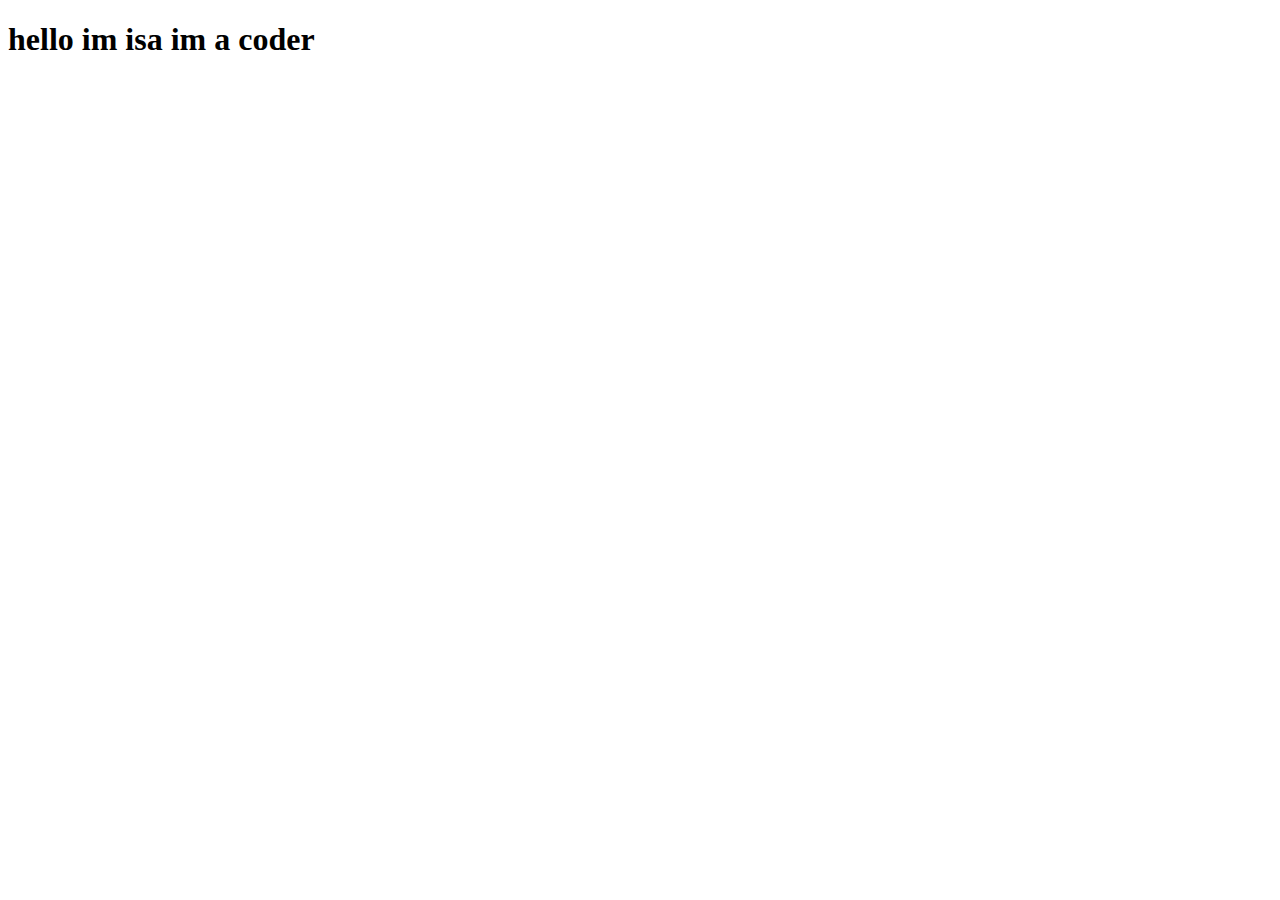
<file: page1/index.html>
<!DOCTYPE html>
<html lang="en">
<head>
    <meta charset="UTF-8">
    <meta name="viewport" content="width=device-width, initial-scale=1.0">
    <title>Home | Schoology</title>
    <link rel="icon" type="png" href="favicon.png">
</head>
<body>
    <h1>hello 
        im isa
        im a coder
    </h1>
</body>
</html>
</file>
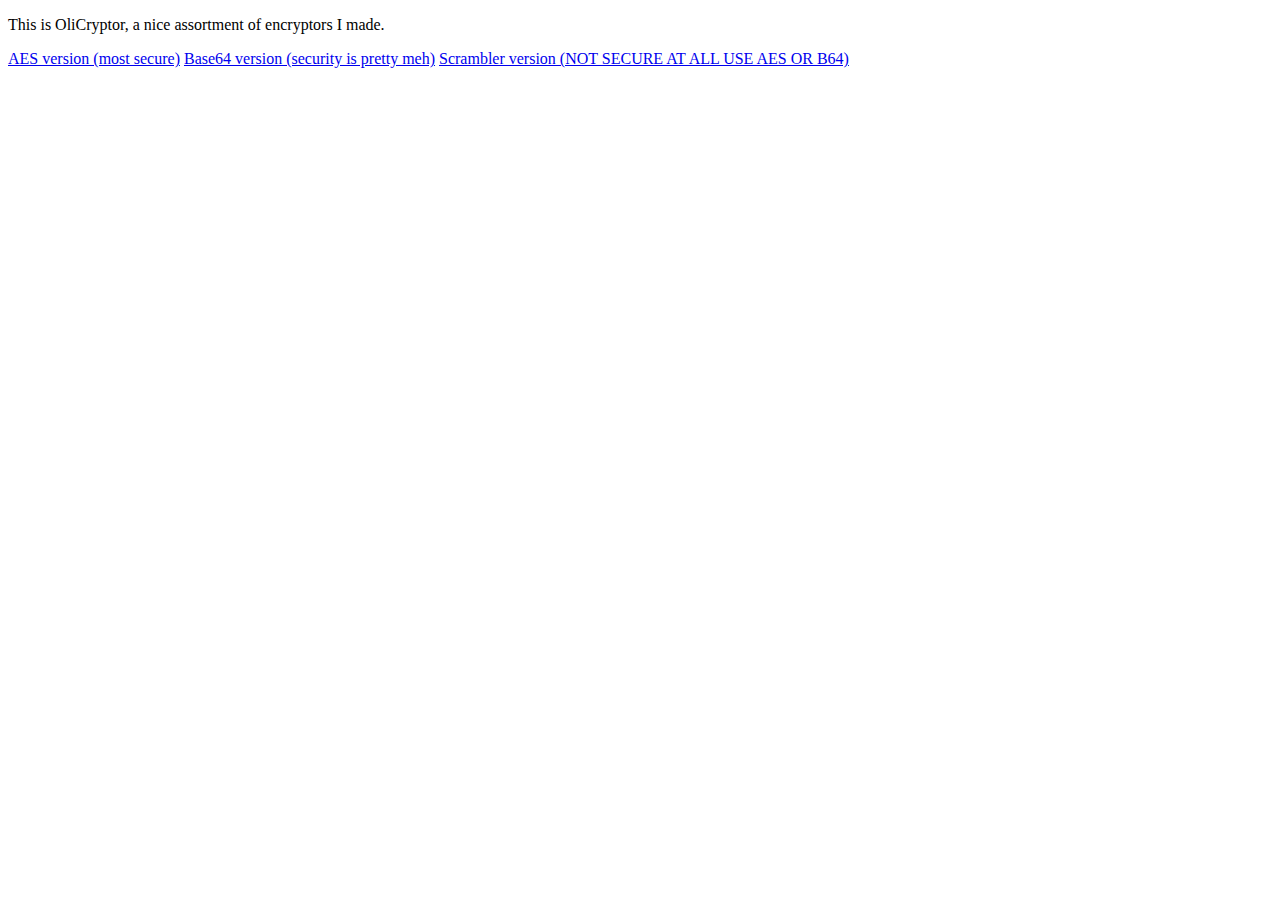
<file: shadows/afiles/olicryptor/index.html>
<!DOCTYPE html>
<html lang="en">
<head>
    <meta charset="UTF-8">
    <meta http-equiv="X-UA-Compatible" content="IE=edge">
    <meta name="viewport" content="width=device-width, initial-scale=1.0">
    <title>OliCryptor</title>
</head>
<body>
    <p>This is OliCryptor, a nice assortment of encryptors I made.</p>
    <a href="olicryptor-AES.html">AES version (most secure)</a>
    <a href="olicryptor-B64.html">Base64 version (security is pretty meh)</a>
    <a href="olicryptor-SCR.html">Scrambler version (NOT SECURE AT ALL USE AES OR B64)</a>
</body>
</html>
</file>
